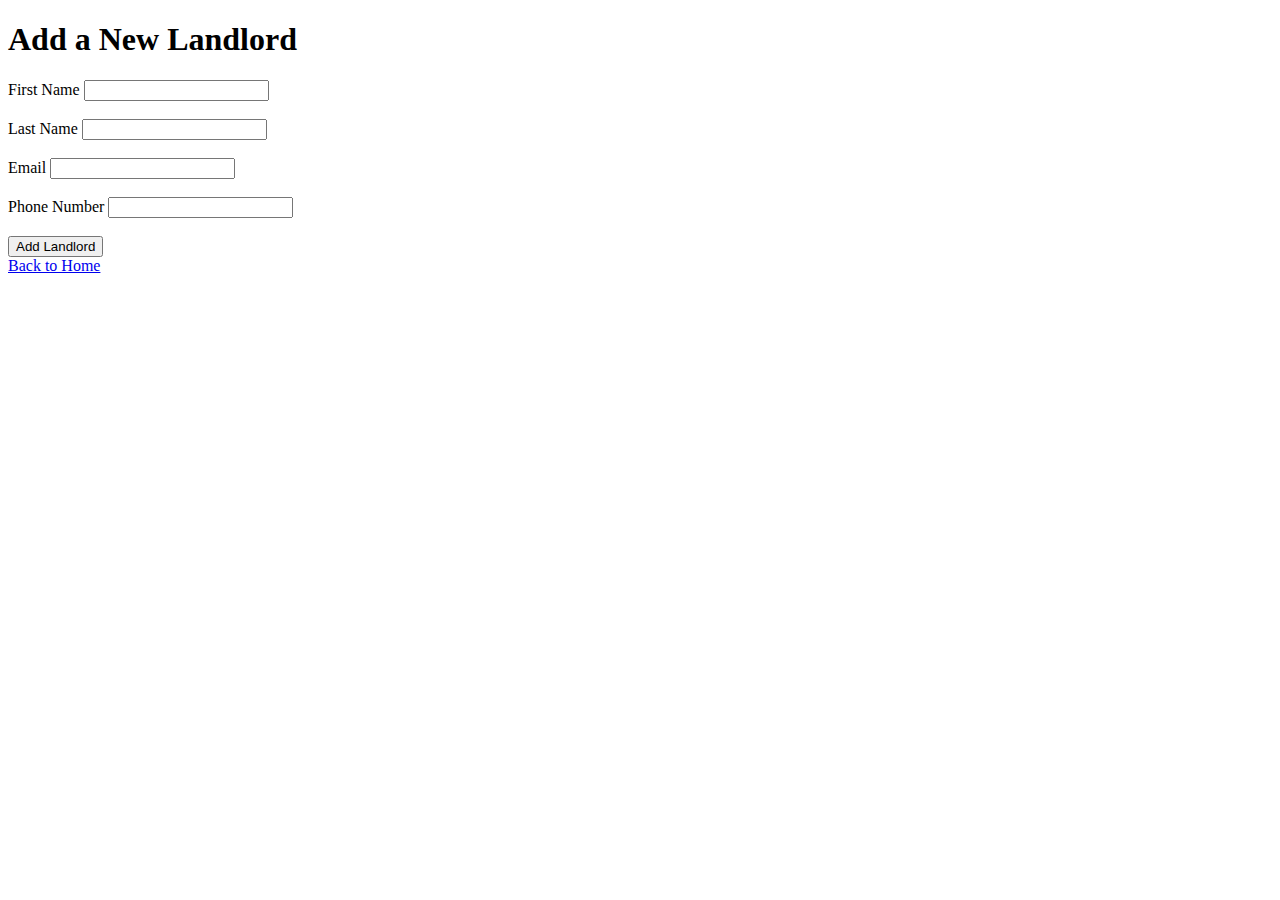
<file: templates/add_landlord.html>
<!DOCTYPE html>
<html lang="en">
<head>
    <meta charset="UTF-8">
    <meta name="viewport" content="width=device-width, initial-scale=1.0">
    <title>Add Landlord</title>
</head>
<body>
    <h1>Add a New Landlord</h1>
    <form method="POST">
        <label for="first_name">First Name</label>
        <input type="text" id="first_name" name="first_name" required><br><br>

        <label for="last_name">Last Name</label>
        <input type="text" id="last_name" name="last_name" required><br><br>

        <label for="email">Email</label>
        <input type="email" id="email" name="email" required><br><br>

        <label for="phone_number">Phone Number</label>
        <input type="tel" id="phone_number" name="phone_number" required><br><br>

        <button type="submit">Add Landlord</button>
    </form>
    <a href="{{ url_for('index') }}">Back to Home</a>
</body>
</html>
</file>
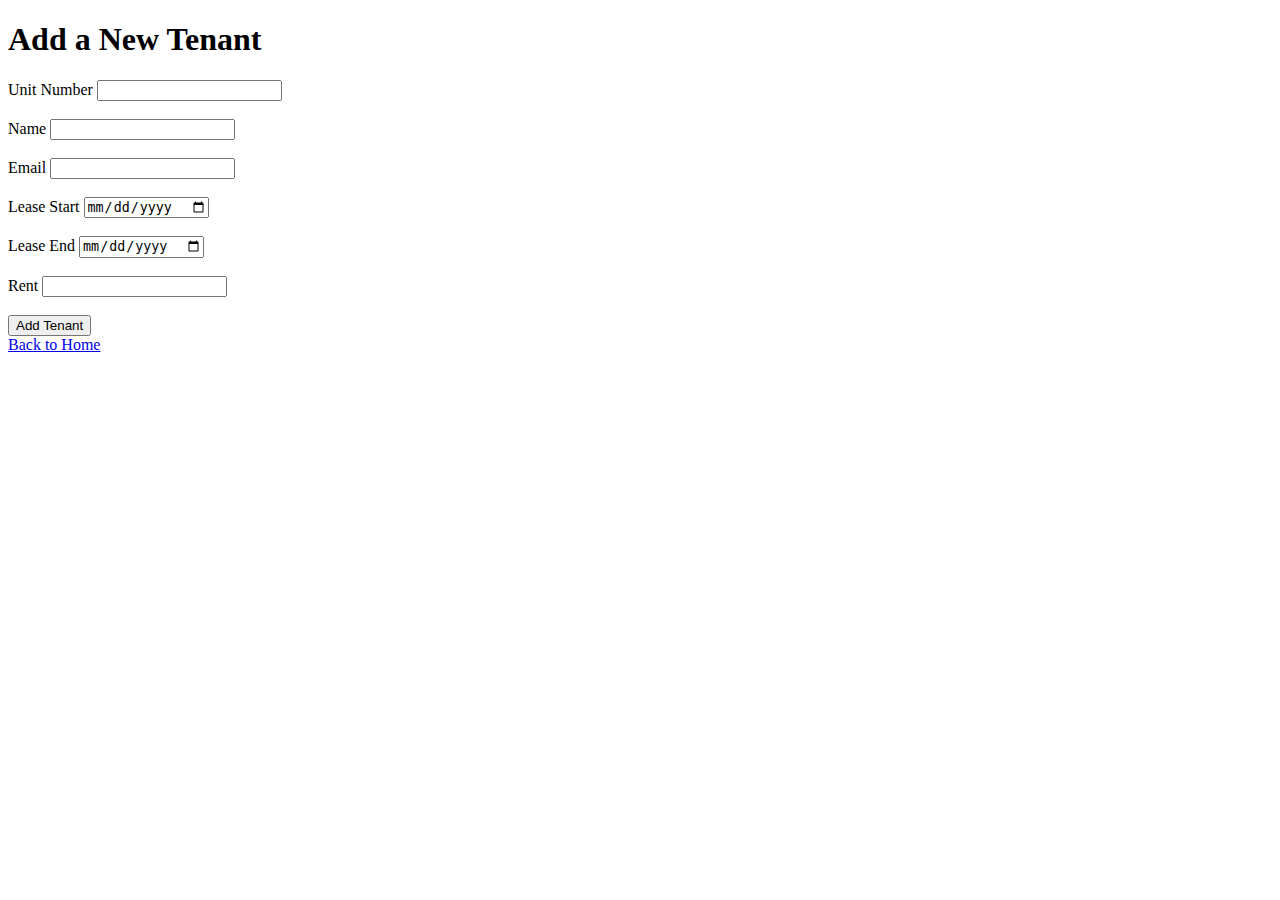
<file: templates/add_tenant.html>
<!DOCTYPE html>
<html lang="en">
<head>
    <meta charset="UTF-8">
    <meta name="viewport" content="width=device-width, initial-scale=1.0">
    <title>Add Tenant</title>
</head>
<body>
    <h1>Add a New Tenant</h1>
    <form method="POST">
        <label for="unit">Unit Number</label>
        <input type="text" id="unit" name="unit" required><br><br>

        <label for="name">Name</label>
        <input type="text" id="name" name="name" required><br><br>

        <label for="email">Email</label>
        <input type="email" id="email" name="email" required><br><br>

        <label for="lease_start">Lease Start</label>
        <input type="date" id="lease_start" name="lease_start" required><br><br>

        <label for="lease_end">Lease End</label>
        <input type="date" id="lease_end" name="lease_end" required><br><br>

        <label for="rent">Rent</label>
        <input type="number" id="rent" name="rent" step="0.01" required><br><br>

        <button type="submit">Add Tenant</button>
    </form>
    <a href="{{ url_for('index') }}">Back to Home</a>
</body>
</html>
</file>
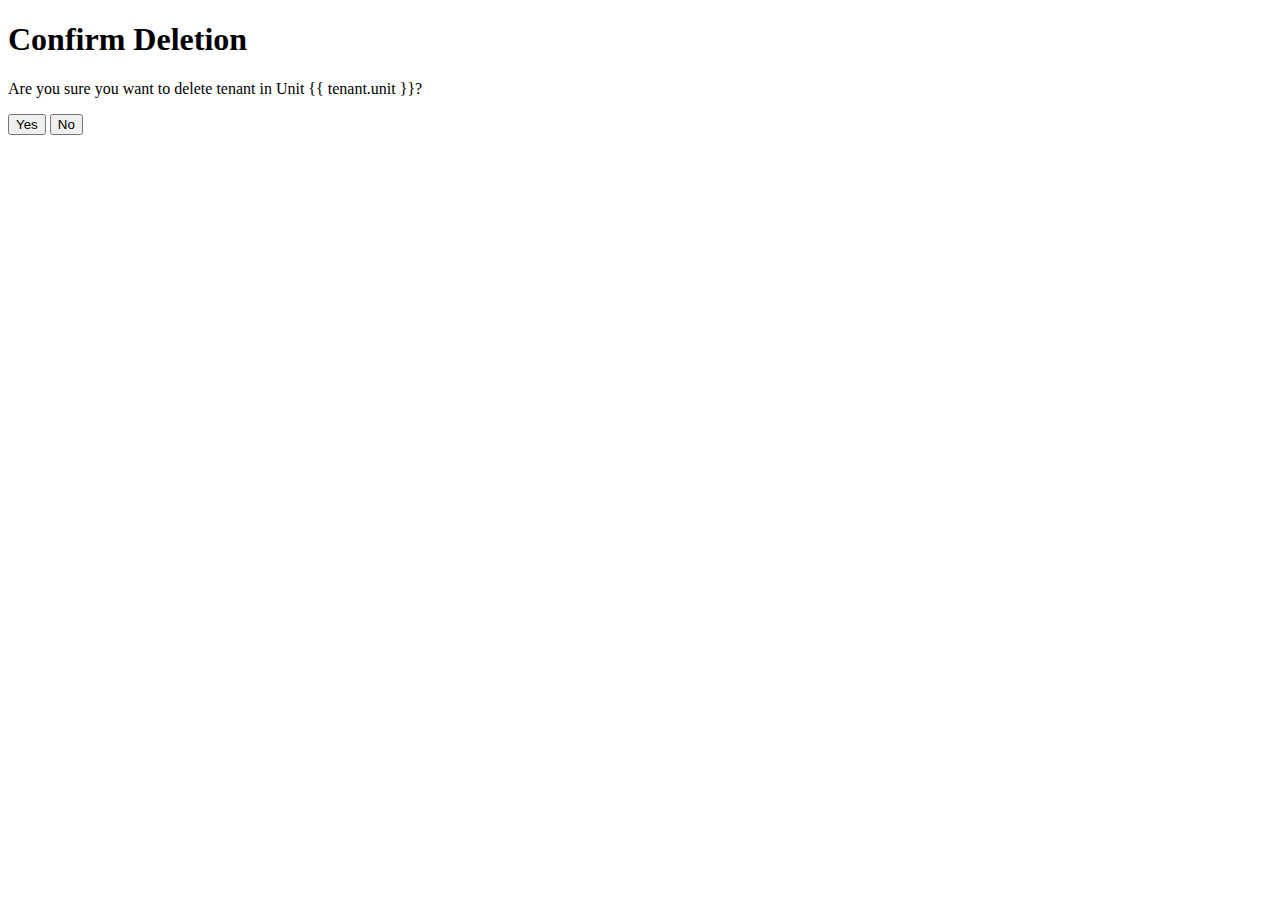
<file: templates/confirm_delete.html>
<!DOCTYPE html>
<html lang="en">
<head>
    <meta charset="UTF-8">
    <meta name="viewport" content="width=device-width, initial-scale=1.0">
    <title>Confirm Deletion</title>
</head>
<body>
    <h1>Confirm Deletion</h1>
    <p>Are you sure you want to delete tenant in Unit {{ tenant.unit }}?</p>
    <form method="POST">
        <button type="submit" name="confirm" value="Yes">Yes</button>
        <button type="submit" name="confirm" value="No">No</button>
    </form>
</body>
</html>
</file>
